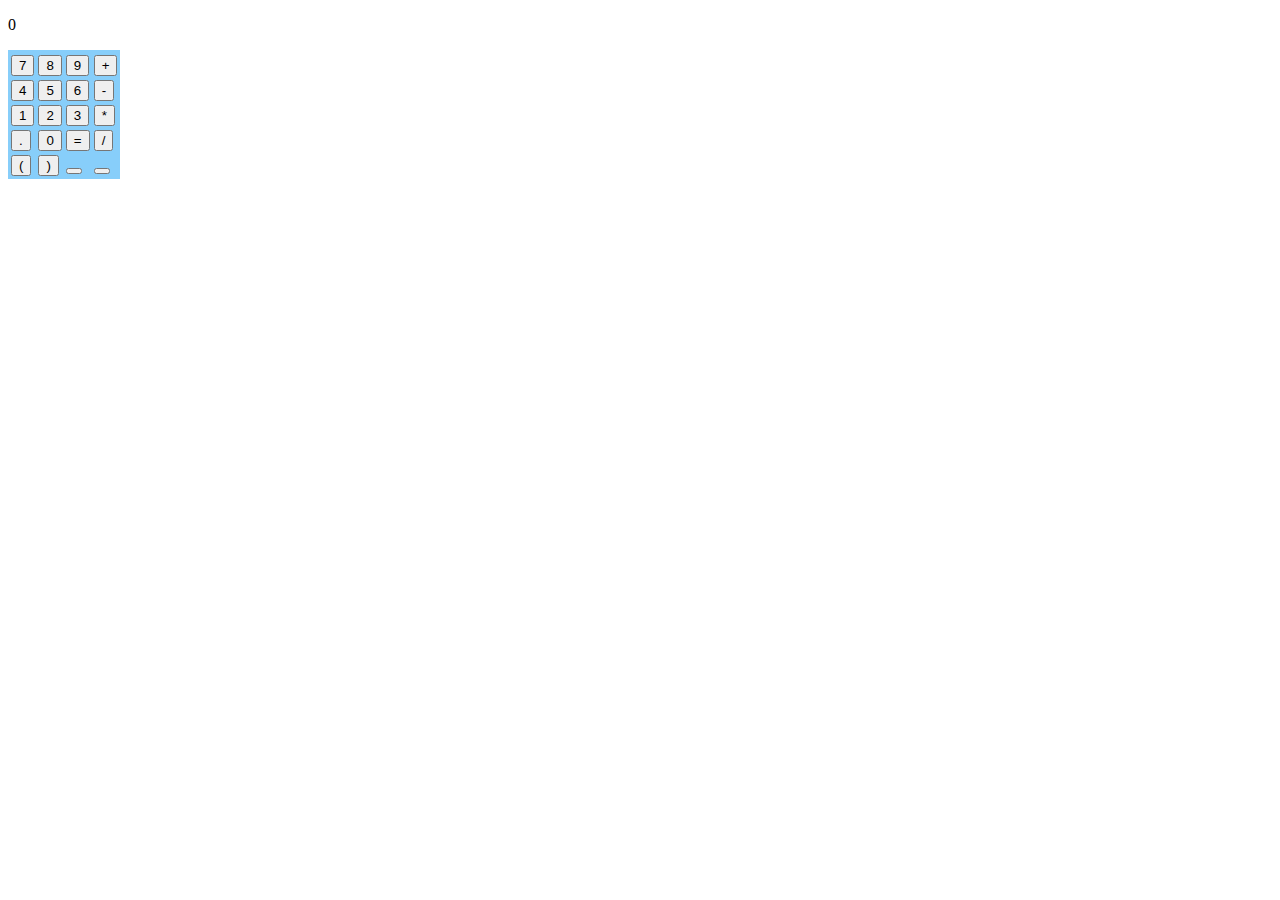
<file: ejercicio inegrador/index.html>
<!DOCTYPE html>
<html lang="es">
<head>
    <meta charset="UTF-8">
    <title>Calculadora</title>
    <link rel="stylesheet" href="main.js">
    <link rel="stylesheet" href="estilo.css">
</head>
<body>
    <table id="Calculadora">
        <thead>
            <tr><p id="textoPantalla">0</p></tr>
        </thead>
        <tbody>
            <tr>
                <td> <button id="btn-saluda" onclick="numero(7);">7</button></td>
                <td> <button id="btn-saluda" onclick="number('8')">8</button></td>
                <td> <button id="btn-saluda" onclick="alert('hola')">9</button></td>
                <td> <button id="btn-saluda" onclick="alert('hola')">+</button></td>
            </tr>
            <tr>
                <td> <button id="btn-saluda" onclick="alert('hola')">4</button></td>
                <td> <button id="btn-saluda" onclick="alert('hola')">5</button></td>
                <td> <button id="btn-saluda" onclick="alert('hola')">6</button></td>
                <td> <button id="btn-saluda" onclick="alert('hola')">-</button></td>
            </tr>
            <tr>
                <td> <button id="btn-saluda" onclick="alert('hola')">1</button></td>
                <td> <button id="btn-saluda" onclick="alert('hola')">2</button></td>
                <td> <button id="btn-saluda" onclick="alert('hola')">3</button></td>
                <td> <button id="btn-saluda" onclick="alert('hola')">*</button></td>
            </tr>
            <tr>
                <td> <button id="btn-saluda" onclick="alert('hola')">.</button></td>
                <td> <button id="btn-saluda" onclick="alert('hola')">0</button></td>
                <td> <button id="btn-saluda" onclick="alert('hola')">=</button></td>
                <td> <button id="btn-saluda" onclick="alert('hola')">/</button></td>
            </tr>
            <tr>
                <td> <button id="btn-saluda" onclick="alert('hola')">(</button></td>
                <td> <button id="btn-saluda" onclick="alert('hola')">)</button></td>
                <td> <button id="btn-saluda" onclick="alert('hola')"></button></td>
                <td> <button id="btn-saluda" onclick="alert('hola')"></button></td>
            </tr>
        </tbody>
    </table>
     
</body>
</html>
</file>
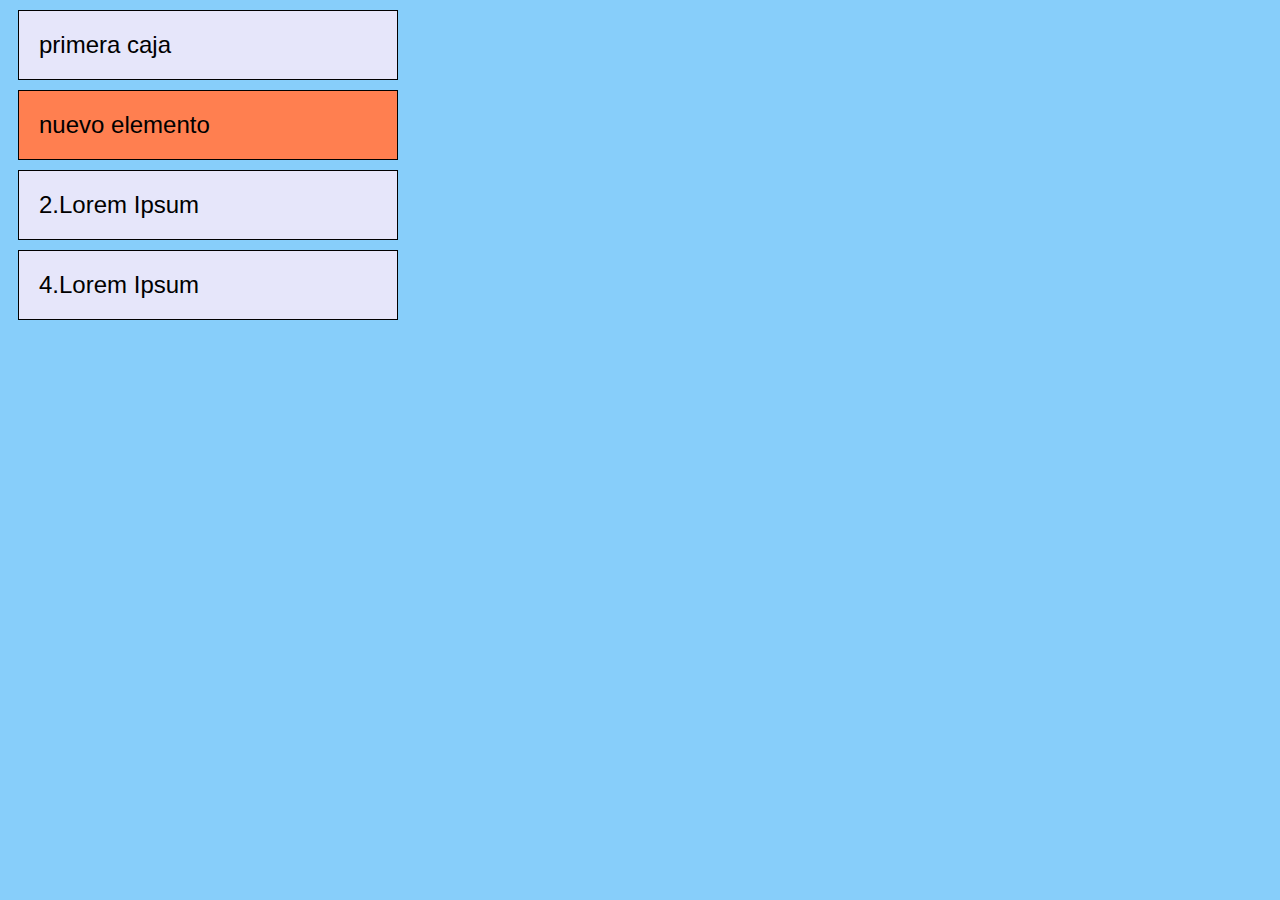
<file: EjemplosJS/Dom1/index.html>
<!DOCTYPE html>
<html lang="es">
<head>
    <meta charset="UTF-8">
    <title>Ejemplo DOM</title>
    <link rel="stylesheet" href="estilos.css"> 
</head>
<body>
    <section id="contenedor">
        <div class="caja" id="primera">
            1.Lorem Ipsum
        </div>
        <div class="caja" id="segunda">
                2.Lorem Ipsum
        </div>
        <div class="caja" id="tercera">
                3.Lorem Ipsum
        </div>
        <div class="caja" id="cuarta">
                4.Lorem Ipsum
        </div>
    </section>
    <script src="main.js"></script>
    
</body>
</html>
</file>
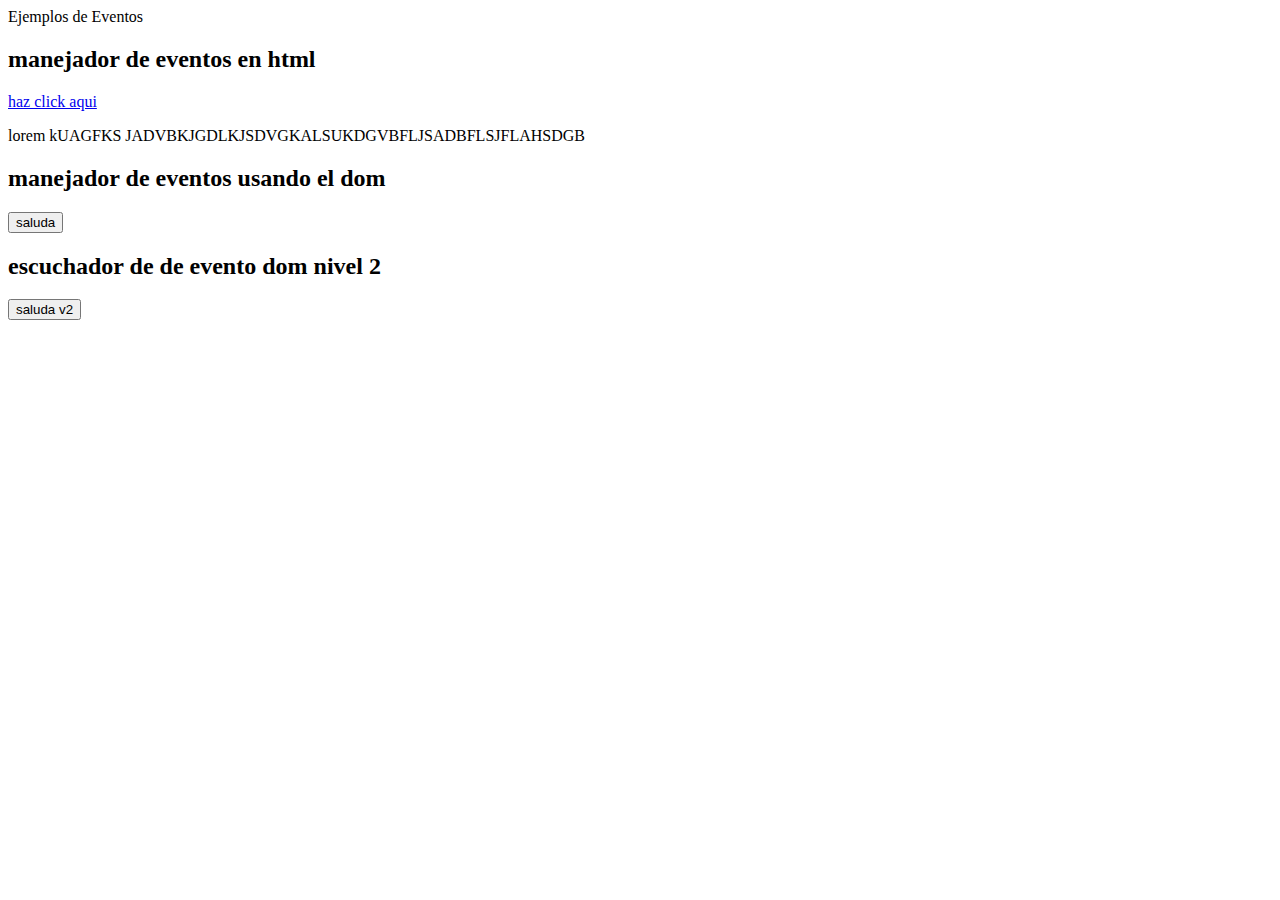
<file: EjemplosJS/EventosJS/index.html>
<!DOCTYPE html>
<html lang="es">
<head>
    <meta charset="UTF-8">
    <title>ejemplos de eventos</title>
</head>
<body
    <h1>Ejemplos de Eventos</h1>
    <h2>manejador de eventos en html</h2> 
    <a href="#" onclick="alert('hola eventos')">haz click aqui</a>    
     <P href="#" onclick="saludar()">lorem  kUAGFKS JADVBKJGDLKJSDVGKALSUKDGVBFLJSADBFLSJFLAHSDGB</p> 
   
     <h2>manejador de eventos usando el dom</h2>
     <button id="btn-saluda">saluda</button>
    <script src="main.js"></script>

         <h2> escuchador de de evento dom nivel 2</h2>
     <button id="btn-saluda-v2">saluda v2</button>

</body>
</html>
</file>
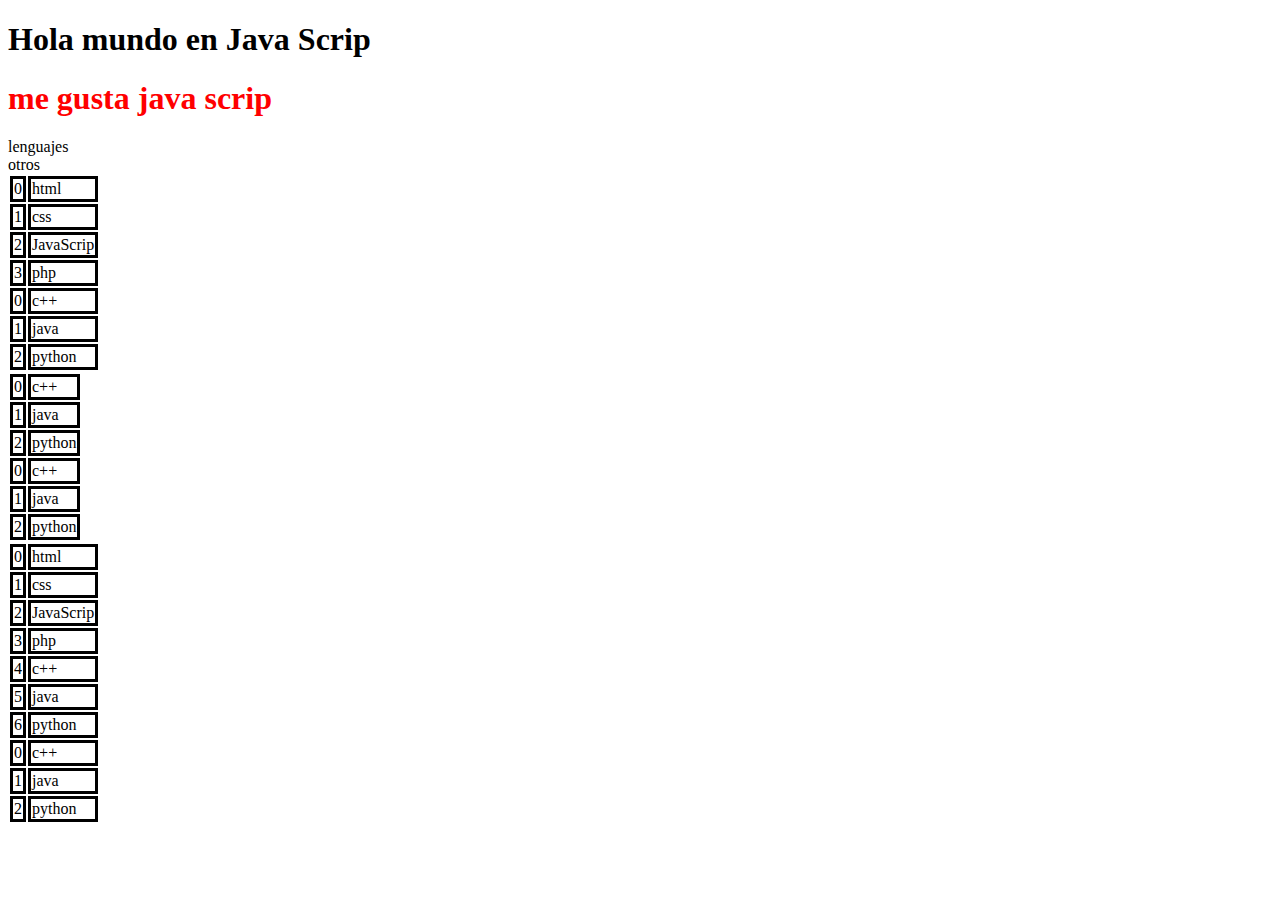
<file: EjemplosJS/ejemploforin.html>
<!DOCTYPE html>
<html lang="es">
<head>
    <meta charset="UTF-8">
    <title>Hola JavaScrip</title>
</head>
<body>
    <h1>Hola mundo en Java Scrip</h1>
    
    <script>
        //window.lert("hola mundo")
        //var nombre = window.prompt("¿cual es tu nombre?")
        //window.confirm("hola " + nombre +"quiqueres aprender mas JS")
        window.document.write('<h1 style="color:red;">me gusta java scrip</h1>')
        //window.console.log('hola consola')
         var lenguajes = ['html','css','JavaScrip','php']
         var otros=['c++','java','python']


        document.write('lenguajes <br>')
        imprimir(lenguajes)
        document.write('otros <br>')
        imprimir(otros)
        //ejemplo de concatenar
            imprimir(lenguajes.concat(otros))
         //imprimir(lenguajes)
         function imprimerenglon(elemento,indice,arreglo)
         {  
                document.write('<tr>')
                document.write('<td style="border:solid">')
                document.write(indice);
                document.write('</td>')

                document.write('<td style="border:solid">')
                document.write(arreglo[indice] );
                document.write('</td>')
                document.write('</tr>')
         }

         function imprimir(tabla)
         {
            document.write('<table>')
            //for(var i=0; i< tabla.length;i++)
           /* for(var x in tabla)
            {
                document.write('<tr>')
                document.write('<td style="border:solid">')
                document.write(x);
                document.write('</td>')

                document.write('<td style="border:solid">')
                document.write(tabla[x] );
                document.write('</td>')
                document.write('</tr>')
            }*/
            tabla.forEach(imprimerenglon)
            otros.forEach(imprimerenglon)
         }
          
        

    </script>
</body>
</html>
</file>
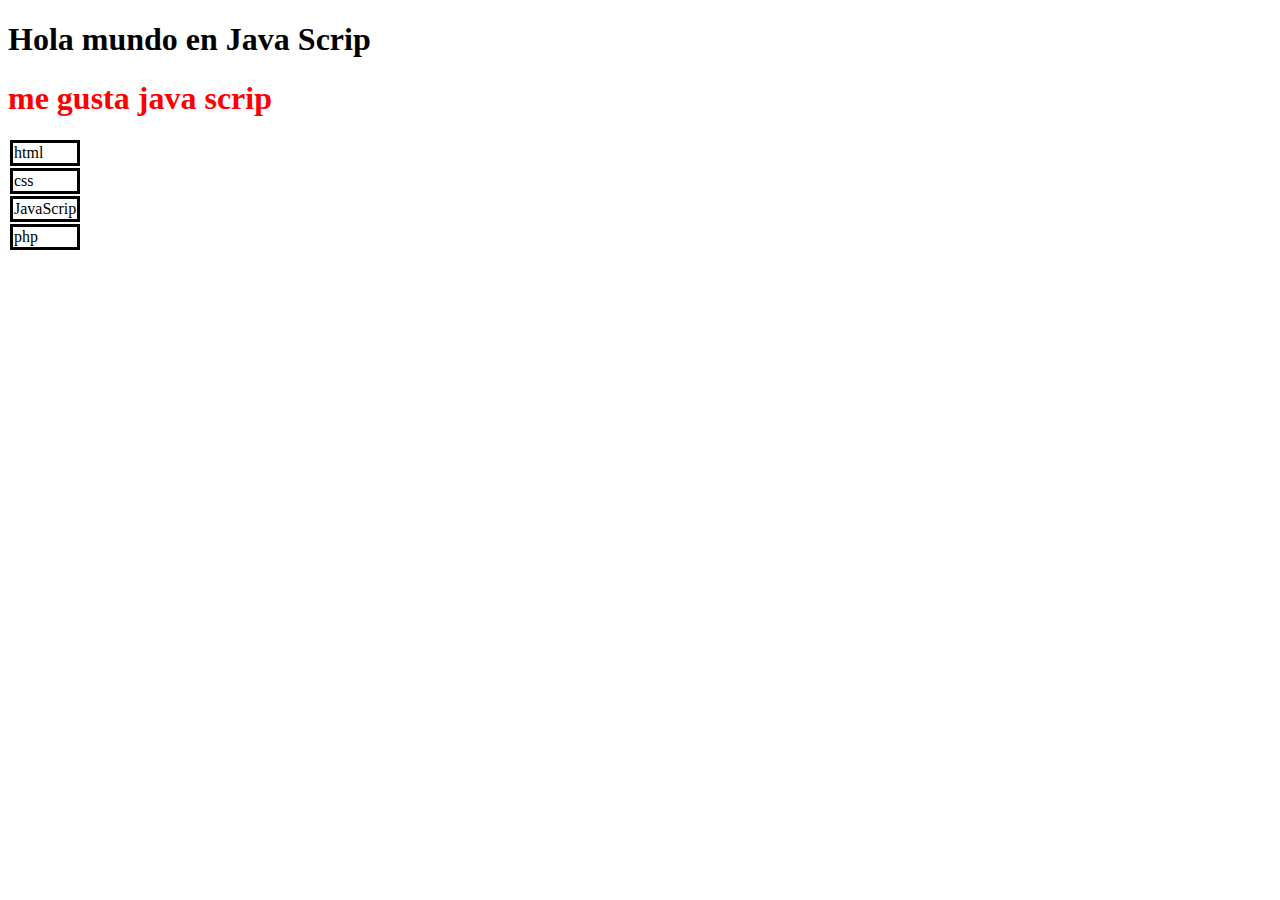
<file: EjemplosJS/holajavascrip.html>
<!DOCTYPE html>
<html lang="es">
<head>
    <meta charset="UTF-8">
    <title>Hola JavaScrip</title>
</head>
<body>
    <h1>Hola mundo en Java Scrip</h1>
    
    <script>
        //window.lert("hola mundo")
        //var nombre = window.prompt("¿cual es tu nombre?")
        //window.confirm("hola " + nombre +"quiqueres aprender mas JS")
        window.document.write('<h1 style="color:red;">me gusta java scrip</h1>')
        window.console.log('hola consola')
         var lenguajes = ['html','css','JavaScrip','php']
         imprimir(lenguajes)

         function imprimir(tabla)
         {
            document.write('<table>')
            for(var i=0; i< tabla.length;i++)
            {
                document.write('<tr>')
                document.write('<td style="border:solid">')
                document.write(tabla[i] );
                document.write('</td>')
                document.write('</tr>')
            }
         }
          
        

    </script>
</body>
</html>
</file>
<file: ejercicio inegrador/estilo.css>
#Calculadora
{
    background-color: lightskyblue;
}
</file>
<file: EjemplosJS/Dom1/estilos.css>
body{
    background-color: lightskyblue;
}
#contenedor{
        width: 400px;
        font-family: Arial, Helvetica, sans-serif;
        font-size: 24px;
}
.caja {
    padding: 20px;
    margin: 10px;
    background: lavender;
    border: solid 0.5px;
}
.colorcoral
{
    background: coral;
}
</file>
